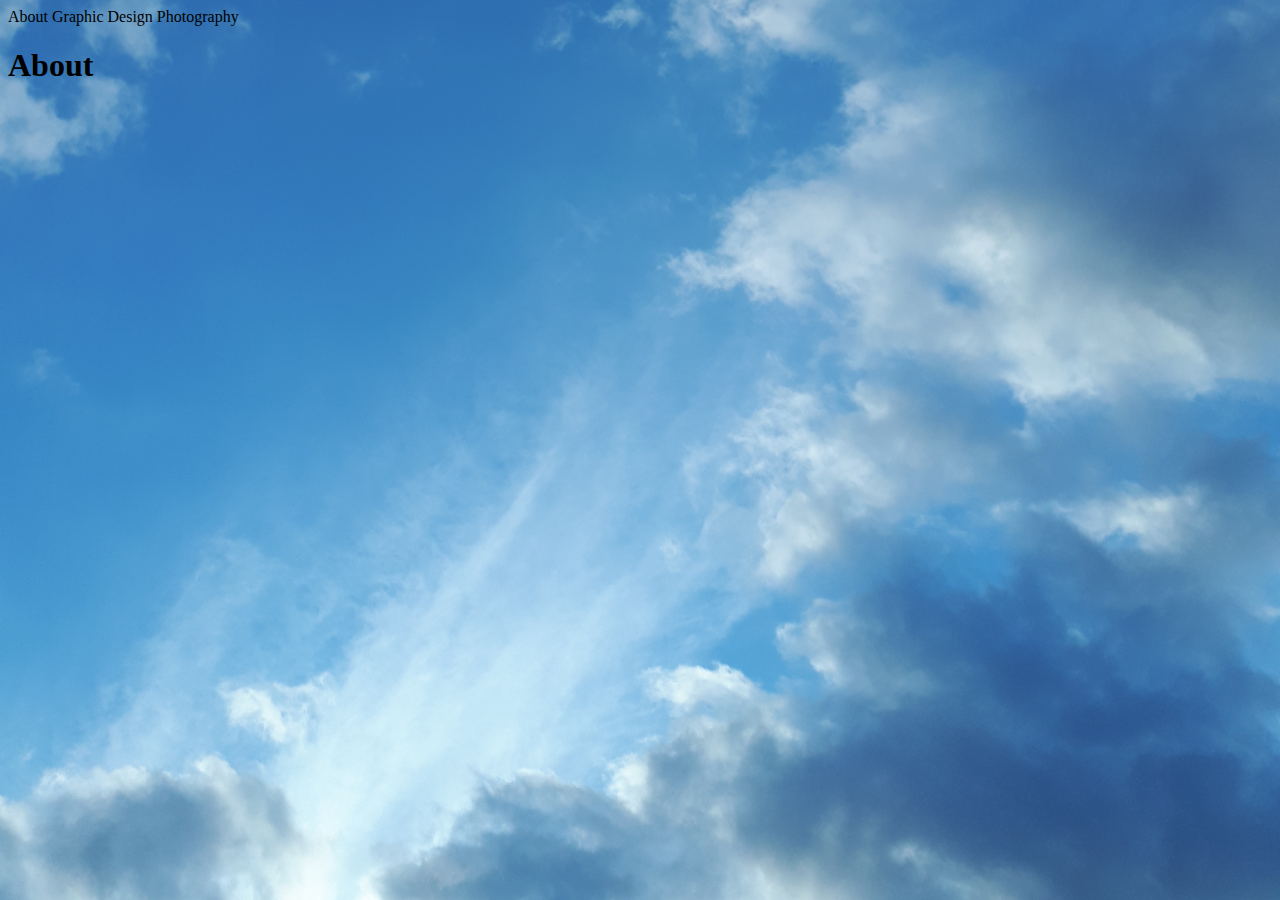
<file: accelerator/about.html>
<!DOCTYPE html>
<html lang="en-us">

  <head>
    <title>snaps2design - About </title>
    <style>
      .bg {
      /* The image used */
       background-image: url("img_cloudy.jpg");
  
     /* Full height */
      height: 100%;
  
      /* Center and scale the image nicely */
      background-position: center;
      background-repeat: no-repeat;
      background-size: cover;
  }
  </style>
  </head>
  <body class="bg">
    <nav>
      <a> About </a>
      <a> Graphic Design </a>
      <a> Photography </a>
    </nav>
    <h1>  About   </h1>
</body>
</html>
</file>
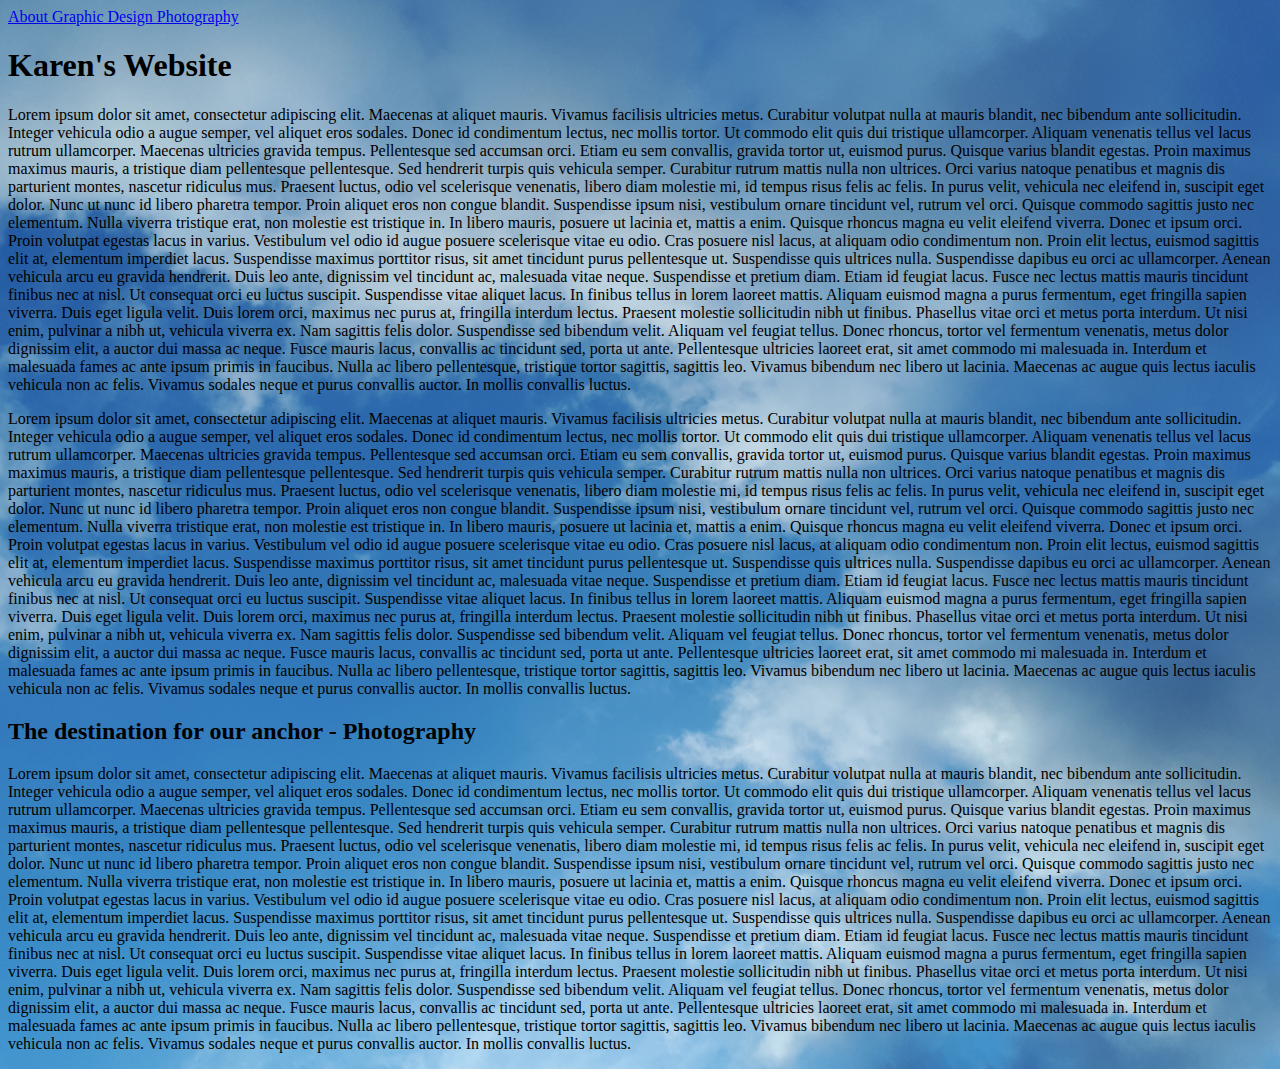
<file: accelerator/karen2.html>
<!DOCTYPE html>
<html lang="en-us">

  <head>
    <title>snaps2design - </title>
    <style>
      .bg {
      /* The image used */
       background-image: url("img_cloudy.jpg");
  
     /* Full height */
      height: 100%;
  
      /* Center and scale the image nicely */
      background-position: center;
      background-repeat: no-repeat;
      background-size: cover;
  }
  </style>
  </head>
  <body class="bg">
    <nav>
      <a href="about.html"> About </a>
      <a href="http://www.google.ca"> Graphic Design </a>
      <a href="#photography"> Photography </a>
    </nav>
    <h1>  Karen's Website   </h1>
    <p>
      Lorem ipsum dolor sit amet, consectetur adipiscing elit. Maecenas at aliquet mauris. Vivamus facilisis ultricies metus. Curabitur volutpat nulla at mauris blandit, nec bibendum ante sollicitudin. Integer vehicula odio a augue semper, vel aliquet eros sodales. Donec id condimentum lectus, nec mollis tortor. Ut commodo elit quis dui tristique ullamcorper. Aliquam venenatis tellus vel lacus rutrum ullamcorper.

Maecenas ultricies gravida tempus. Pellentesque sed accumsan orci. Etiam eu sem convallis, gravida tortor ut, euismod purus. Quisque varius blandit egestas. Proin maximus maximus mauris, a tristique diam pellentesque pellentesque. Sed hendrerit turpis quis vehicula semper. Curabitur rutrum mattis nulla non ultrices. Orci varius natoque penatibus et magnis dis parturient montes, nascetur ridiculus mus. Praesent luctus, odio vel scelerisque venenatis, libero diam molestie mi, id tempus risus felis ac felis. In purus velit, vehicula nec eleifend in, suscipit eget dolor. Nunc ut nunc id libero pharetra tempor. Proin aliquet eros non congue blandit. Suspendisse ipsum nisi, vestibulum ornare tincidunt vel, rutrum vel orci. Quisque commodo sagittis justo nec elementum. Nulla viverra tristique erat, non molestie est tristique in.

In libero mauris, posuere ut lacinia et, mattis a enim. Quisque rhoncus magna eu velit eleifend viverra. Donec et ipsum orci. Proin volutpat egestas lacus in varius. Vestibulum vel odio id augue posuere scelerisque vitae eu odio. Cras posuere nisl lacus, at aliquam odio condimentum non. Proin elit lectus, euismod sagittis elit at, elementum imperdiet lacus. Suspendisse maximus porttitor risus, sit amet tincidunt purus pellentesque ut. Suspendisse quis ultrices nulla. Suspendisse dapibus eu orci ac ullamcorper. Aenean vehicula arcu eu gravida hendrerit. Duis leo ante, dignissim vel tincidunt ac, malesuada vitae neque. Suspendisse et pretium diam. Etiam id feugiat lacus. Fusce nec lectus mattis mauris tincidunt finibus nec at nisl. Ut consequat orci eu luctus suscipit.

Suspendisse vitae aliquet lacus. In finibus tellus in lorem laoreet mattis. Aliquam euismod magna a purus fermentum, eget fringilla sapien viverra. Duis eget ligula velit. Duis lorem orci, maximus nec purus at, fringilla interdum lectus. Praesent molestie sollicitudin nibh ut finibus. Phasellus vitae orci et metus porta interdum. Ut nisi enim, pulvinar a nibh ut, vehicula viverra ex. Nam sagittis felis dolor.

Suspendisse sed bibendum velit. Aliquam vel feugiat tellus. Donec rhoncus, tortor vel fermentum venenatis, metus dolor dignissim elit, a auctor dui massa ac neque. Fusce mauris lacus, convallis ac tincidunt sed, porta ut ante. Pellentesque ultricies laoreet erat, sit amet commodo mi malesuada in. Interdum et malesuada fames ac ante ipsum primis in faucibus. Nulla ac libero pellentesque, tristique tortor sagittis, sagittis leo. Vivamus bibendum nec libero ut lacinia. Maecenas ac augue quis lectus iaculis vehicula non ac felis. Vivamus sodales neque et purus convallis auctor. In mollis convallis luctus.

    </p>
    <p>
      Lorem ipsum dolor sit amet, consectetur adipiscing elit. Maecenas at aliquet mauris. Vivamus facilisis ultricies metus. Curabitur volutpat nulla at mauris blandit, nec bibendum ante sollicitudin. Integer vehicula odio a augue semper, vel aliquet eros sodales. Donec id condimentum lectus, nec mollis tortor. Ut commodo elit quis dui tristique ullamcorper. Aliquam venenatis tellus vel lacus rutrum ullamcorper.

Maecenas ultricies gravida tempus. Pellentesque sed accumsan orci. Etiam eu sem convallis, gravida tortor ut, euismod purus. Quisque varius blandit egestas. Proin maximus maximus mauris, a tristique diam pellentesque pellentesque. Sed hendrerit turpis quis vehicula semper. Curabitur rutrum mattis nulla non ultrices. Orci varius natoque penatibus et magnis dis parturient montes, nascetur ridiculus mus. Praesent luctus, odio vel scelerisque venenatis, libero diam molestie mi, id tempus risus felis ac felis. In purus velit, vehicula nec eleifend in, suscipit eget dolor. Nunc ut nunc id libero pharetra tempor. Proin aliquet eros non congue blandit. Suspendisse ipsum nisi, vestibulum ornare tincidunt vel, rutrum vel orci. Quisque commodo sagittis justo nec elementum. Nulla viverra tristique erat, non molestie est tristique in.

In libero mauris, posuere ut lacinia et, mattis a enim. Quisque rhoncus magna eu velit eleifend viverra. Donec et ipsum orci. Proin volutpat egestas lacus in varius. Vestibulum vel odio id augue posuere scelerisque vitae eu odio. Cras posuere nisl lacus, at aliquam odio condimentum non. Proin elit lectus, euismod sagittis elit at, elementum imperdiet lacus. Suspendisse maximus porttitor risus, sit amet tincidunt purus pellentesque ut. Suspendisse quis ultrices nulla. Suspendisse dapibus eu orci ac ullamcorper. Aenean vehicula arcu eu gravida hendrerit. Duis leo ante, dignissim vel tincidunt ac, malesuada vitae neque. Suspendisse et pretium diam. Etiam id feugiat lacus. Fusce nec lectus mattis mauris tincidunt finibus nec at nisl. Ut consequat orci eu luctus suscipit.

Suspendisse vitae aliquet lacus. In finibus tellus in lorem laoreet mattis. Aliquam euismod magna a purus fermentum, eget fringilla sapien viverra. Duis eget ligula velit. Duis lorem orci, maximus nec purus at, fringilla interdum lectus. Praesent molestie sollicitudin nibh ut finibus. Phasellus vitae orci et metus porta interdum. Ut nisi enim, pulvinar a nibh ut, vehicula viverra ex. Nam sagittis felis dolor.

Suspendisse sed bibendum velit. Aliquam vel feugiat tellus. Donec rhoncus, tortor vel fermentum venenatis, metus dolor dignissim elit, a auctor dui massa ac neque. Fusce mauris lacus, convallis ac tincidunt sed, porta ut ante. Pellentesque ultricies laoreet erat, sit amet commodo mi malesuada in. Interdum et malesuada fames ac ante ipsum primis in faucibus. Nulla ac libero pellentesque, tristique tortor sagittis, sagittis leo. Vivamus bibendum nec libero ut lacinia. Maecenas ac augue quis lectus iaculis vehicula non ac felis. Vivamus sodales neque et purus convallis auctor. In mollis convallis luctus.

    </p>
    <h2 id="photography">The destination for our anchor - Photography</h2>
    <p>
      Lorem ipsum dolor sit amet, consectetur adipiscing elit. Maecenas at aliquet mauris. Vivamus facilisis ultricies metus. Curabitur volutpat nulla at mauris blandit, nec bibendum ante sollicitudin. Integer vehicula odio a augue semper, vel aliquet eros sodales. Donec id condimentum lectus, nec mollis tortor. Ut commodo elit quis dui tristique ullamcorper. Aliquam venenatis tellus vel lacus rutrum ullamcorper.

Maecenas ultricies gravida tempus. Pellentesque sed accumsan orci. Etiam eu sem convallis, gravida tortor ut, euismod purus. Quisque varius blandit egestas. Proin maximus maximus mauris, a tristique diam pellentesque pellentesque. Sed hendrerit turpis quis vehicula semper. Curabitur rutrum mattis nulla non ultrices. Orci varius natoque penatibus et magnis dis parturient montes, nascetur ridiculus mus. Praesent luctus, odio vel scelerisque venenatis, libero diam molestie mi, id tempus risus felis ac felis. In purus velit, vehicula nec eleifend in, suscipit eget dolor. Nunc ut nunc id libero pharetra tempor. Proin aliquet eros non congue blandit. Suspendisse ipsum nisi, vestibulum ornare tincidunt vel, rutrum vel orci. Quisque commodo sagittis justo nec elementum. Nulla viverra tristique erat, non molestie est tristique in.

In libero mauris, posuere ut lacinia et, mattis a enim. Quisque rhoncus magna eu velit eleifend viverra. Donec et ipsum orci. Proin volutpat egestas lacus in varius. Vestibulum vel odio id augue posuere scelerisque vitae eu odio. Cras posuere nisl lacus, at aliquam odio condimentum non. Proin elit lectus, euismod sagittis elit at, elementum imperdiet lacus. Suspendisse maximus porttitor risus, sit amet tincidunt purus pellentesque ut. Suspendisse quis ultrices nulla. Suspendisse dapibus eu orci ac ullamcorper. Aenean vehicula arcu eu gravida hendrerit. Duis leo ante, dignissim vel tincidunt ac, malesuada vitae neque. Suspendisse et pretium diam. Etiam id feugiat lacus. Fusce nec lectus mattis mauris tincidunt finibus nec at nisl. Ut consequat orci eu luctus suscipit.

Suspendisse vitae aliquet lacus. In finibus tellus in lorem laoreet mattis. Aliquam euismod magna a purus fermentum, eget fringilla sapien viverra. Duis eget ligula velit. Duis lorem orci, maximus nec purus at, fringilla interdum lectus. Praesent molestie sollicitudin nibh ut finibus. Phasellus vitae orci et metus porta interdum. Ut nisi enim, pulvinar a nibh ut, vehicula viverra ex. Nam sagittis felis dolor.

Suspendisse sed bibendum velit. Aliquam vel feugiat tellus. Donec rhoncus, tortor vel fermentum venenatis, metus dolor dignissim elit, a auctor dui massa ac neque. Fusce mauris lacus, convallis ac tincidunt sed, porta ut ante. Pellentesque ultricies laoreet erat, sit amet commodo mi malesuada in. Interdum et malesuada fames ac ante ipsum primis in faucibus. Nulla ac libero pellentesque, tristique tortor sagittis, sagittis leo. Vivamus bibendum nec libero ut lacinia. Maecenas ac augue quis lectus iaculis vehicula non ac felis. Vivamus sodales neque et purus convallis auctor. In mollis convallis luctus.

    </p>
</body>
</html>
</file>
